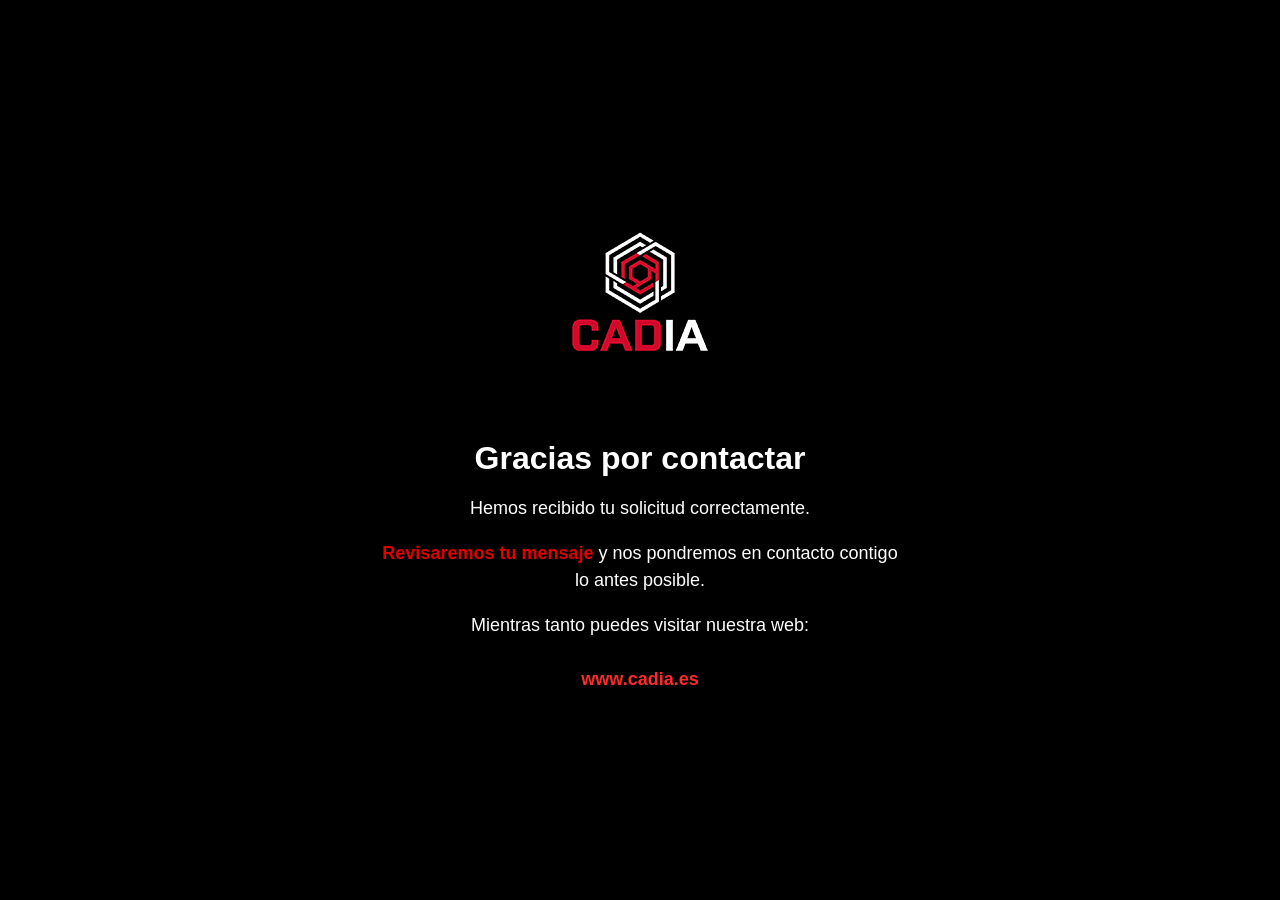
<file: gracias.html>
<!DOCTYPE html>
<html lang="es">
<head>
<meta charset="UTF-8">
<meta name="viewport" content="width=device-width, initial-scale=1.0">
<title>Gracias por contactar | CADIA</title>


<style>
body{
    margin:0;
    font-family: Arial, Helvetica, sans-serif;
    background:#000;
    color:#ffffff;
    display:flex;
    align-items:center;
    justify-content:center;
    height:100vh;
}

.container{
    text-align:center;
    max-width:520px;
    padding:40px;
}

.logo{
    width:200px;
    height:200px;
    object-fit:contain;
    margin-bottom:25px;
}

h1{
    font-size:32px;
    margin-bottom:15px;
}

.rojo{
    color:#e00000;
    font-weight:bold;
}

p{
    font-size:18px;
    line-height:1.5;
}

a{
    color:#ff2a2a;
    font-weight:bold;
    text-decoration:none;
}

a:hover{
    text-decoration:underline;
}
</style>

</head>

<body>

<div class="container">

<img src="logo-cadia.png" alt="CADIA" class="logo">

<h1>Gracias por contactar</h1>

<p>
Hemos recibido tu solicitud correctamente.
</p>

<p>
<span class="rojo">Revisaremos tu mensaje</span> y nos pondremos en contacto contigo lo antes posible.
</p>

<p>
Mientras tanto puedes visitar nuestra web:<br><br>
<a href="https://www.cadia.es">www.cadia.es</a>
</p>

</div>

</body>
</html>
</file>
